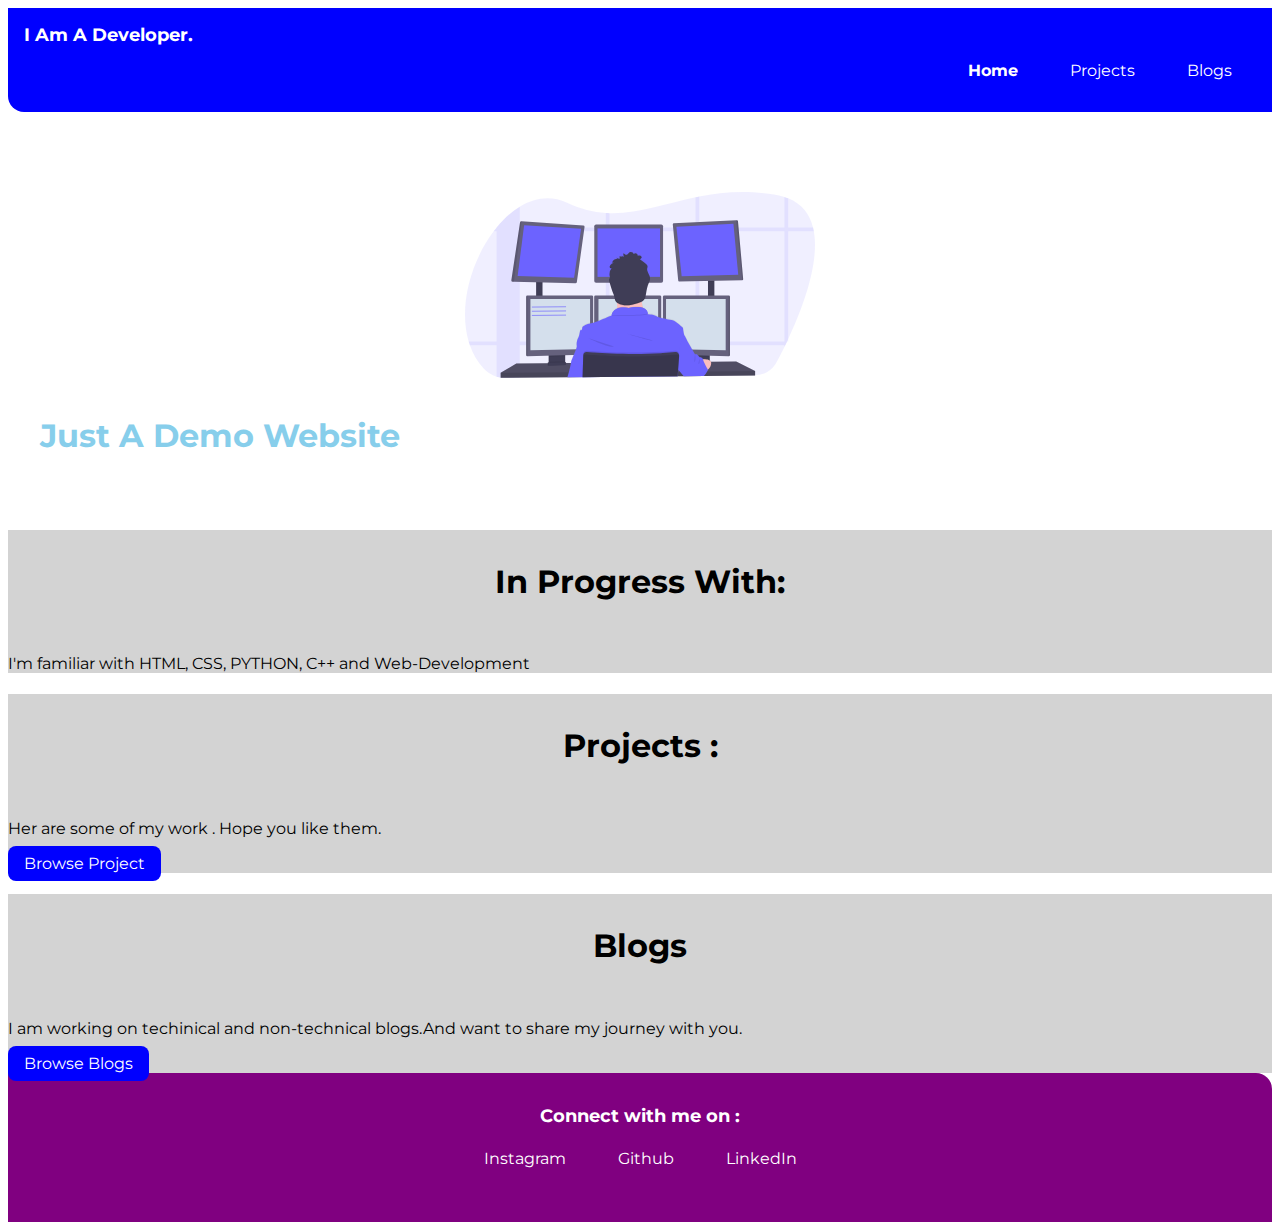
<file: index.html>
<!DOCTYPE html>
<html lang="en">
<head>
    <meta charset="UTF-8">
    <meta http-equiv="X-UA-Compatible" content="IE=edge">
    <meta name="viewport" content="width=device-width, initial-scale=1.0">
    <title>Home for website</title>
    <link href="styles.css" rel="stylesheet" />
</head>
<body>
    <nav class="navigation conatiner">
        <div class="nav-brand">I Am A Developer.</div>
        <ul class="list-non-bullet nav-pills">
            <li class="list-item-inline">
                <a class="link link-active" href="/">Home</a>
            </li>
            <li class=list-item-inline>
                <a class="link" href="/projects.html">Projects</a>
            </li>
            <li class=list-item-inline>
                <a class="link" href="/blogs.html">Blogs</a>
            </li>
        </ul>
    
        </nav>

        <header class="hero">
            <img class="hero-img" src="images/programming.svg"/>
            <h1 class="hero-heading">   Just A Demo Website </h1>
        </header>

        <section class="section ow">
            <div class="container container-center"></div>
            <h1>In Progress With:</h1>
            <p>I'm familiar with HTML, CSS, PYTHON, C++  and Web-Development</p>
        </section>

        <section class="section ow">
            <div class="container container-center"></div>
            <h1>Projects : </h1>
            <p>Her are some of my work . Hope you like them.</p>
            <a class="link link-primary" href="/">Browse Project</a>
        </section>

        <section class="section ow">
            <div class="container container-center"></div>
            <h1>Blogs</h1>
            <p>I am working on techinical and non-technical blogs.And want to share my journey with you.</p>
            <a class="link link-primary" href="/">Browse Blogs</a>
        </section>

        <footer class="footer">
            <div class="footer-header">Connect with me on : </div>
            <ul class="social-links list-non-bullet">
                <li class="list-item-inline"><a class="link" href="https://www.instagram.com/girish_3112">Instagram</a></li>
                <li class="list-item-inline"><a class="link"href="https://github.com/Girish-del">Github</a></li>
                <li class="list-item-inline"><a class="link" href="https://linkedin.com/in/girish-nalawade-137b421ba">LinkedIn</a></li>
            </ul>
            
            </footer>
            
            




</body>
</html>
</file>
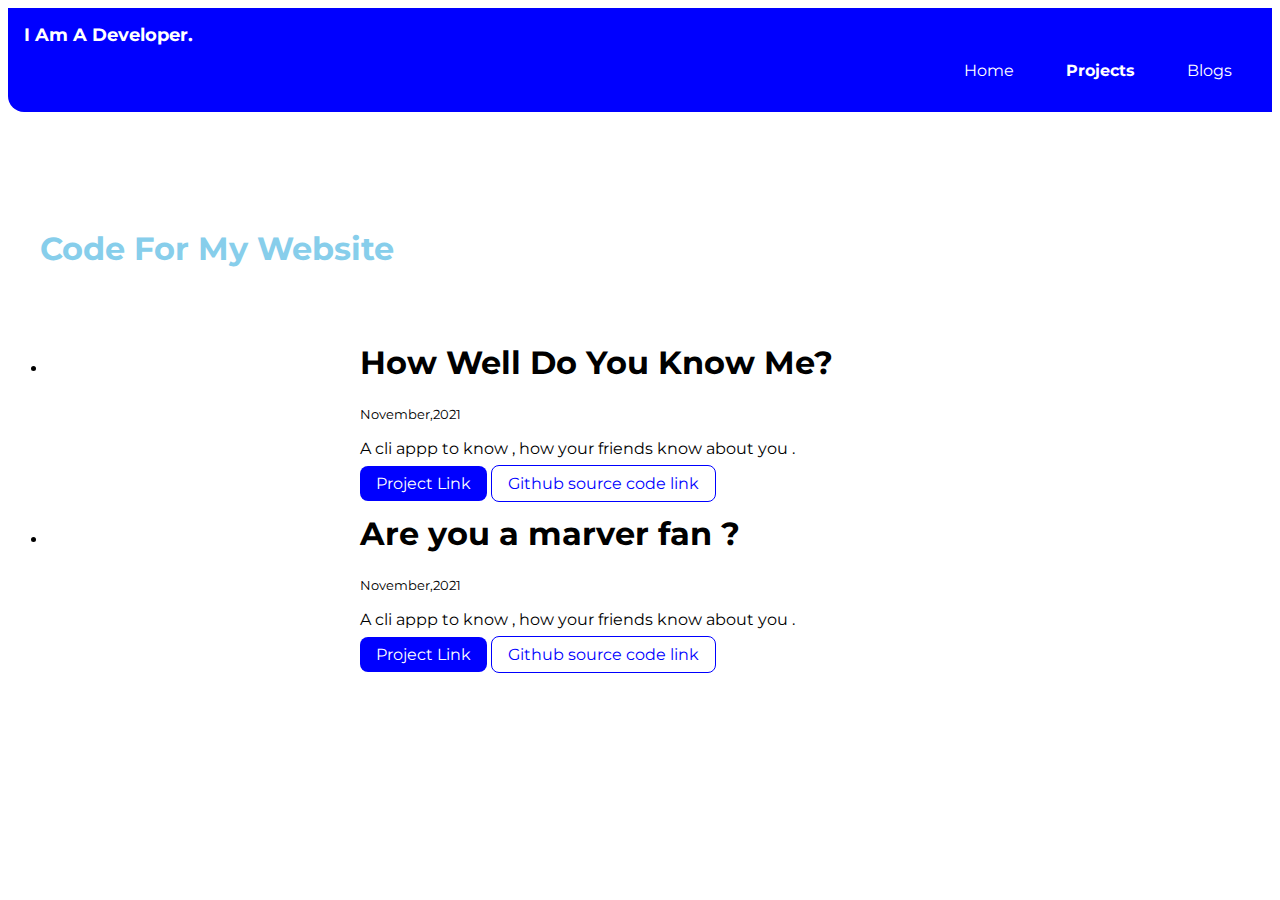
<file: projects.html>
<!DOCTYPE html>
<html lang="en">
<head>
    <meta charset="UTF-8">
    <meta http-equiv="X-UA-Compatible" content="IE=edge">
    <meta name="viewport" content="width=device-width, initial-scale=1.0">
    <link href="styles.css" rel="stylesheet" />
    <title>Projects</title>
</head>
<body>
    <nav class="navigation conatiner">
        <div class="nav-brand">I Am A Developer.</div>
        <ul class="list-non-bullet nav-pills">
            <li class="list-item-inline">
                <a class="link " href="/">Home</a>
            </li>
            <li class=list-item-inline>
                <a class="link link-active" href="/projects.html">Projects</a>
            </li>
            <li class=list-item-inline>
                <a class="link" href="/blogs.html">Blogs</a>
            </li>
        </ul>
    
        </nav>

        <header class="hero">
            
            <h1 class="hero-heading">  Code For My Website </h1>
        </header>

        <ul class="list-non-bullet">
            <li>
                <div class="container container-center">
                    <h1>
                        How Well Do You Know Me?
                    </h1>
                    <small>November,2021</small>
                    <p>A cli appp to know , how your friends know about you .</p>
                    
                    <a  class="link link-primary"href="https:repl.it/@girishnalawade">Project Link</a>
                    <a class="link link-secondary"href="https:github.com/@girishnalawade">Github source code link</a>

                </div>
            <li>
                <div class="container container-center">
                    <h1>
                        Are you a marver fan ? 
                     </h1>
                     <small>November,2021</small>
                     <p>A cli appp to know , how your friends know about you .</p>
                     
                     <a  class="link link-primary"href="https:repl.it/@girishnalawade">Project Link</a>
                     <a class="link link-secondary"href="https:github.com/@girishnalawade">Github source code link</a>
     
                </div>
                

            </li>



        </ul>



</body>
</html>
</file>
<file: styles.css>
@import url('https://fonts.googleapis.com/css2?family=Montserrat:ital,wght@0,400;1,700&display=swap');


:root{

    --primary-color: blue;
    --dark-gray: skyblue;
    --off-color: lightgrey;
    --secondary-color:purple;

}
body {
    font-family: 'Montserrat', sans-serif;
}
hr{
    margin: 2rem 0rem;
}
/**  spaces **/

.margin-md{
    margin: 2rem;
}

/** container **/
.container{
    padding-left: 1rem;
    padding-right: 1rem;
}

.container-center{
    max-width: 600px;
    margin: auto;
}


/** links **/
.link{
    box-sizing: border-box;
    text-decoration: none;
    padding: 0.5rem 1rem;
    margin-top: 5rem;
    margin-bottom: 1rem;
}
.link-primary {
    background-color: var(--primary-color);
    border-radius: 0.5rem;
    color: white;
}

.link-secondary {
    color: var(--primary-color);
    border-radius: 0.5rem;
    border: 1px solid var(--primary-color);
}
/** List**/

.non-bullet{
    list-style: none;
}
.list-item-inline{
    display: inline;
    padding:0rem 0.5rem;
}
/** Navigation **/
.navigation{
    background-color: var(--primary-color);
    color: white;
    padding:1rem;
    border-bottom-left-radius: 1rem;
}

.navigation .nav-brand{
    font-weight: bold;
    font-size: 1.1rem;
}

.navigation .nav-pills{
    text-align: right;
}

.navigation .link{
    color: white;
}
.navigation .link-active{
    font-weight: bold;
}
/** header**/

.hero{
    padding: 2rem;
    padding-top: 5rem;

}
.hero-img{
    max-width: 350px;
    display: block;
    text-align: corner;
    margin: auto;
}
.hero-heading{
    padding-top: 1rem;
    color: var(--dark-gray)
}
/** section**/

.section h1 {
    text-align: center;
    padding: 2rem;

}
.ow {
    background-color: var(--off-color);
}

/** footer **/ 

.footer {
    background-color: var(--secondary-color);
    padding: 2rem 1rem;
    text-align: center;
    color: white;
    border-top-right-radius: 1rem;
}
.footer .link {
    color: white;
}
.footer ul{
    padding-inline-start: 0px;
    padding: 6px;
}

.footer .footer-header{
    font-weight: bold;
    font-size: large;

}
</file>
